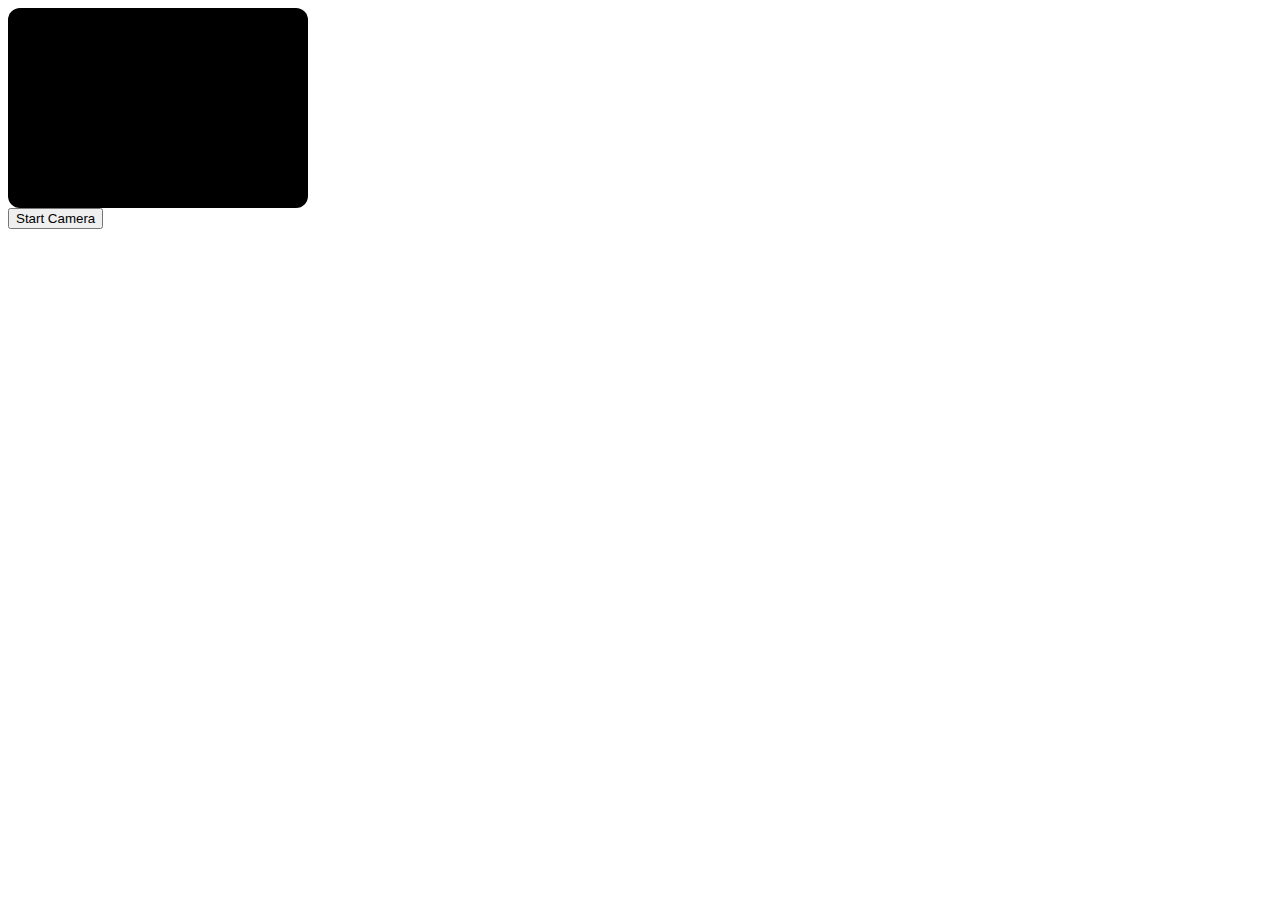
<file: video.html>
<!DOCTYPE html>
<html lang="en">

<head>
    <meta charset="UTF-8">
    <meta name="viewport" content="width=device-width, initial-scale=1.0">
    <title>Document</title>
    <style>
        .video-box {
            width: 300px;
            height: 200px;
            border-radius: 12px;
            overflow: hidden;
            background: black;
        }

        video {
            width: 100%;
            height: 100%;
            object-fit: cover;
        }
    </style>
</head>

<body>
    <div class="video-box">
        <video id="myVideo" autoplay playsinline></video>
    </div>

    <button onclick="startCamera()">Start Camera</button>

</body>

<script>
    async function startCamera() {
        const stream = await navigator.mediaDevices.getUserMedia({
            video: true,
            audio: false
        });

        const video = document.getElementById("myVideo");
        video.srcObject = stream;
    }

</script>

</html>
</file>
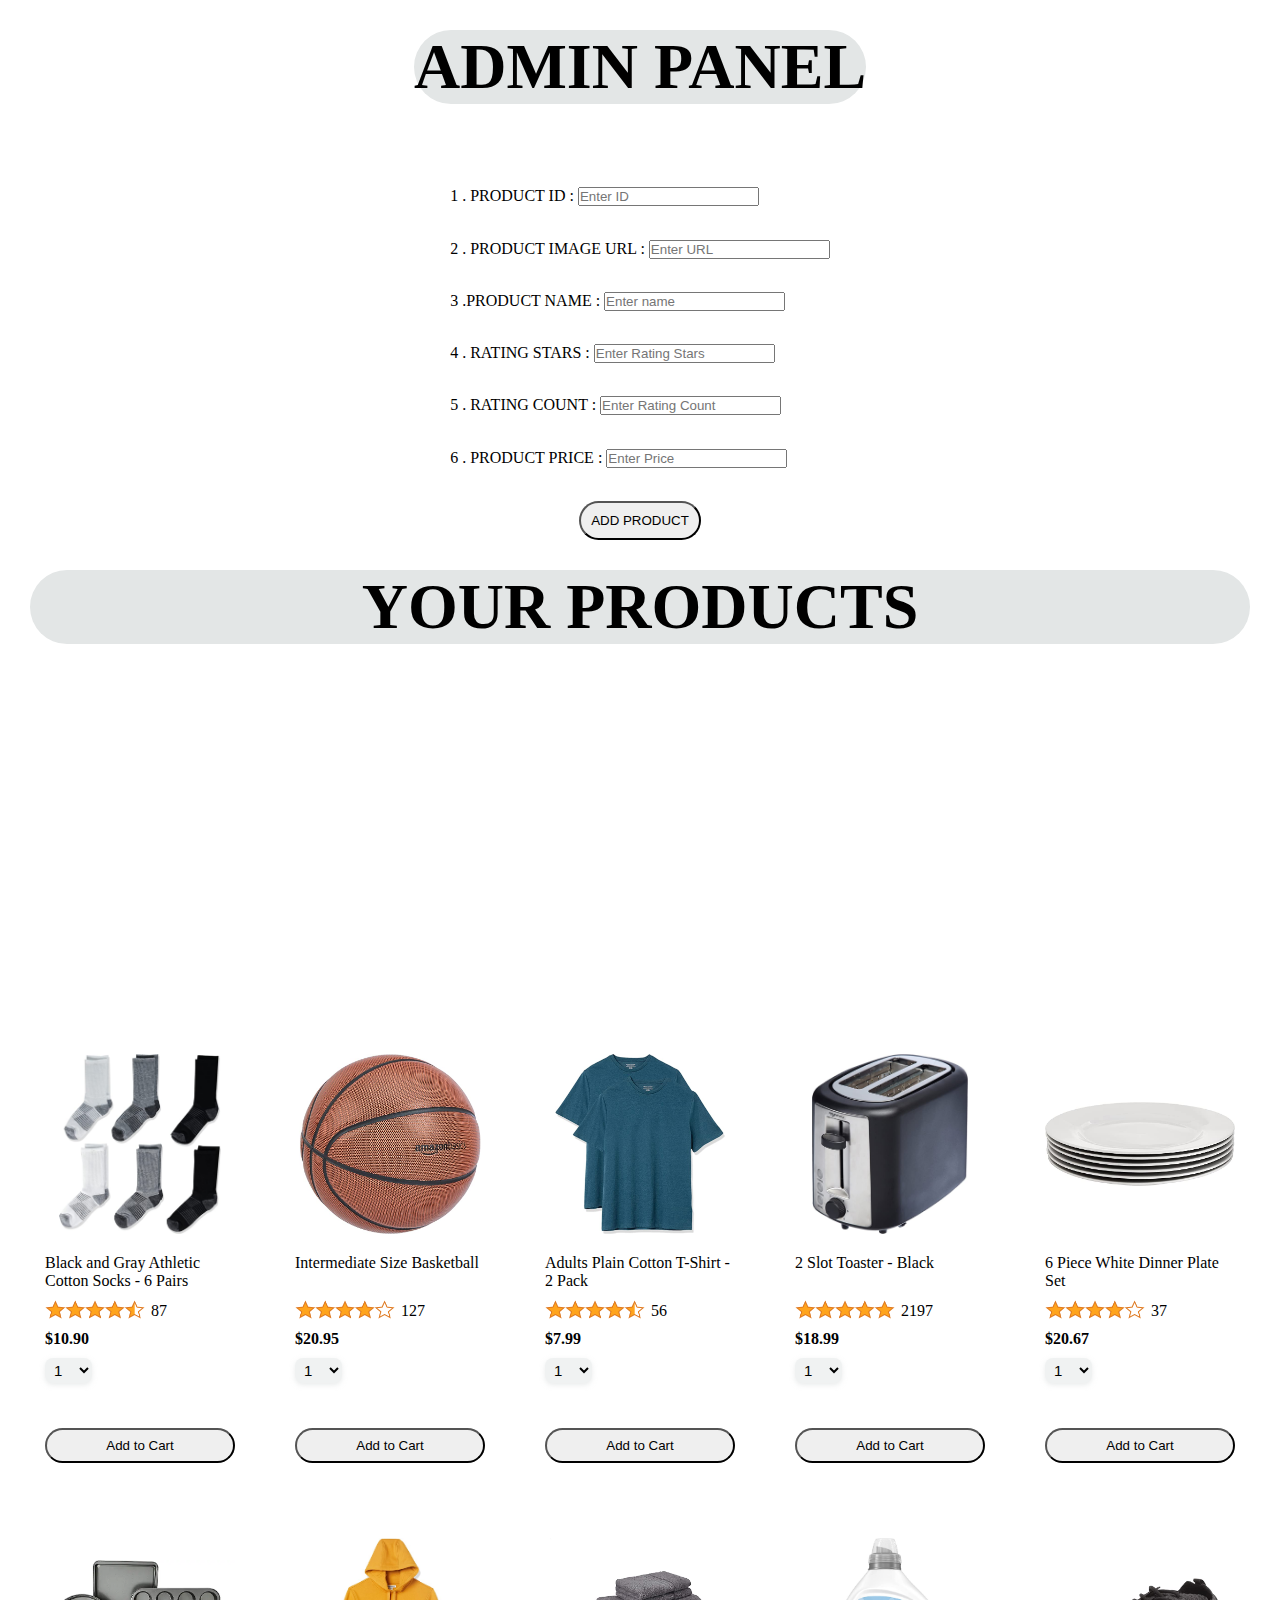
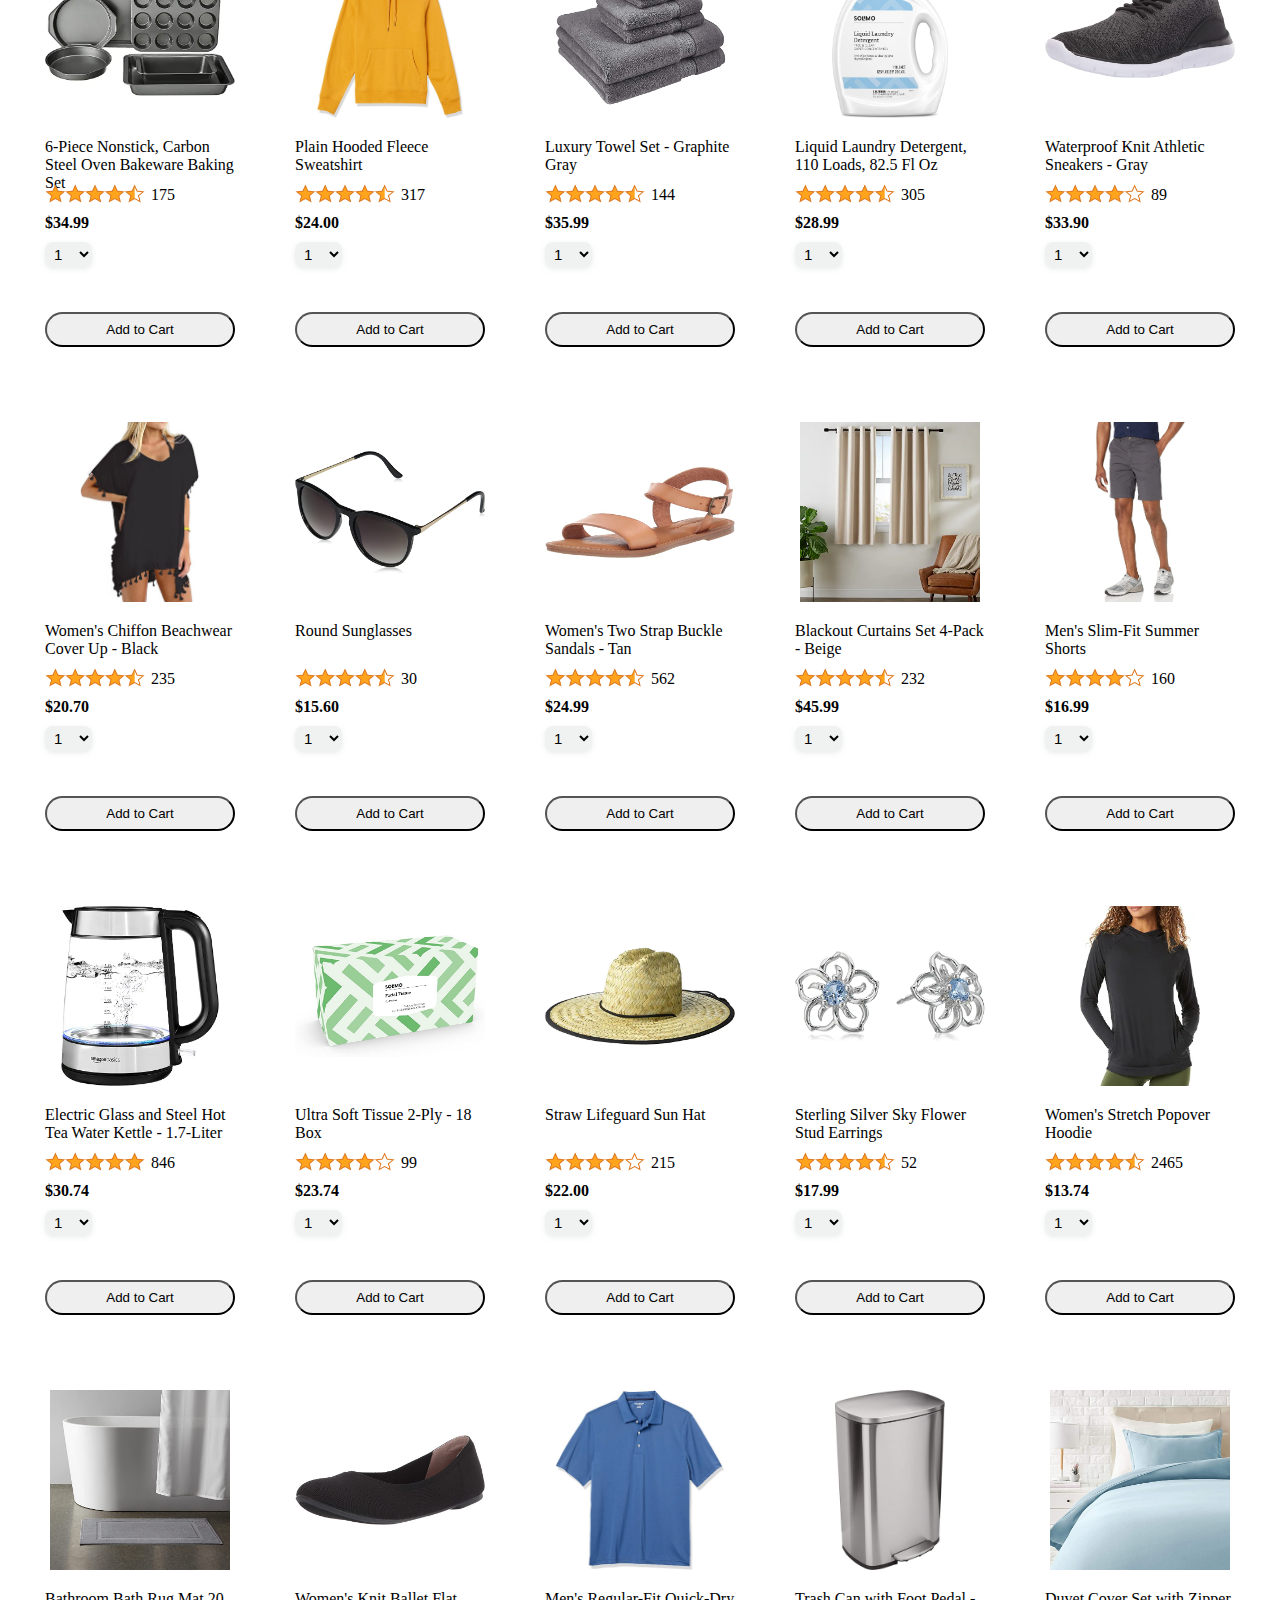
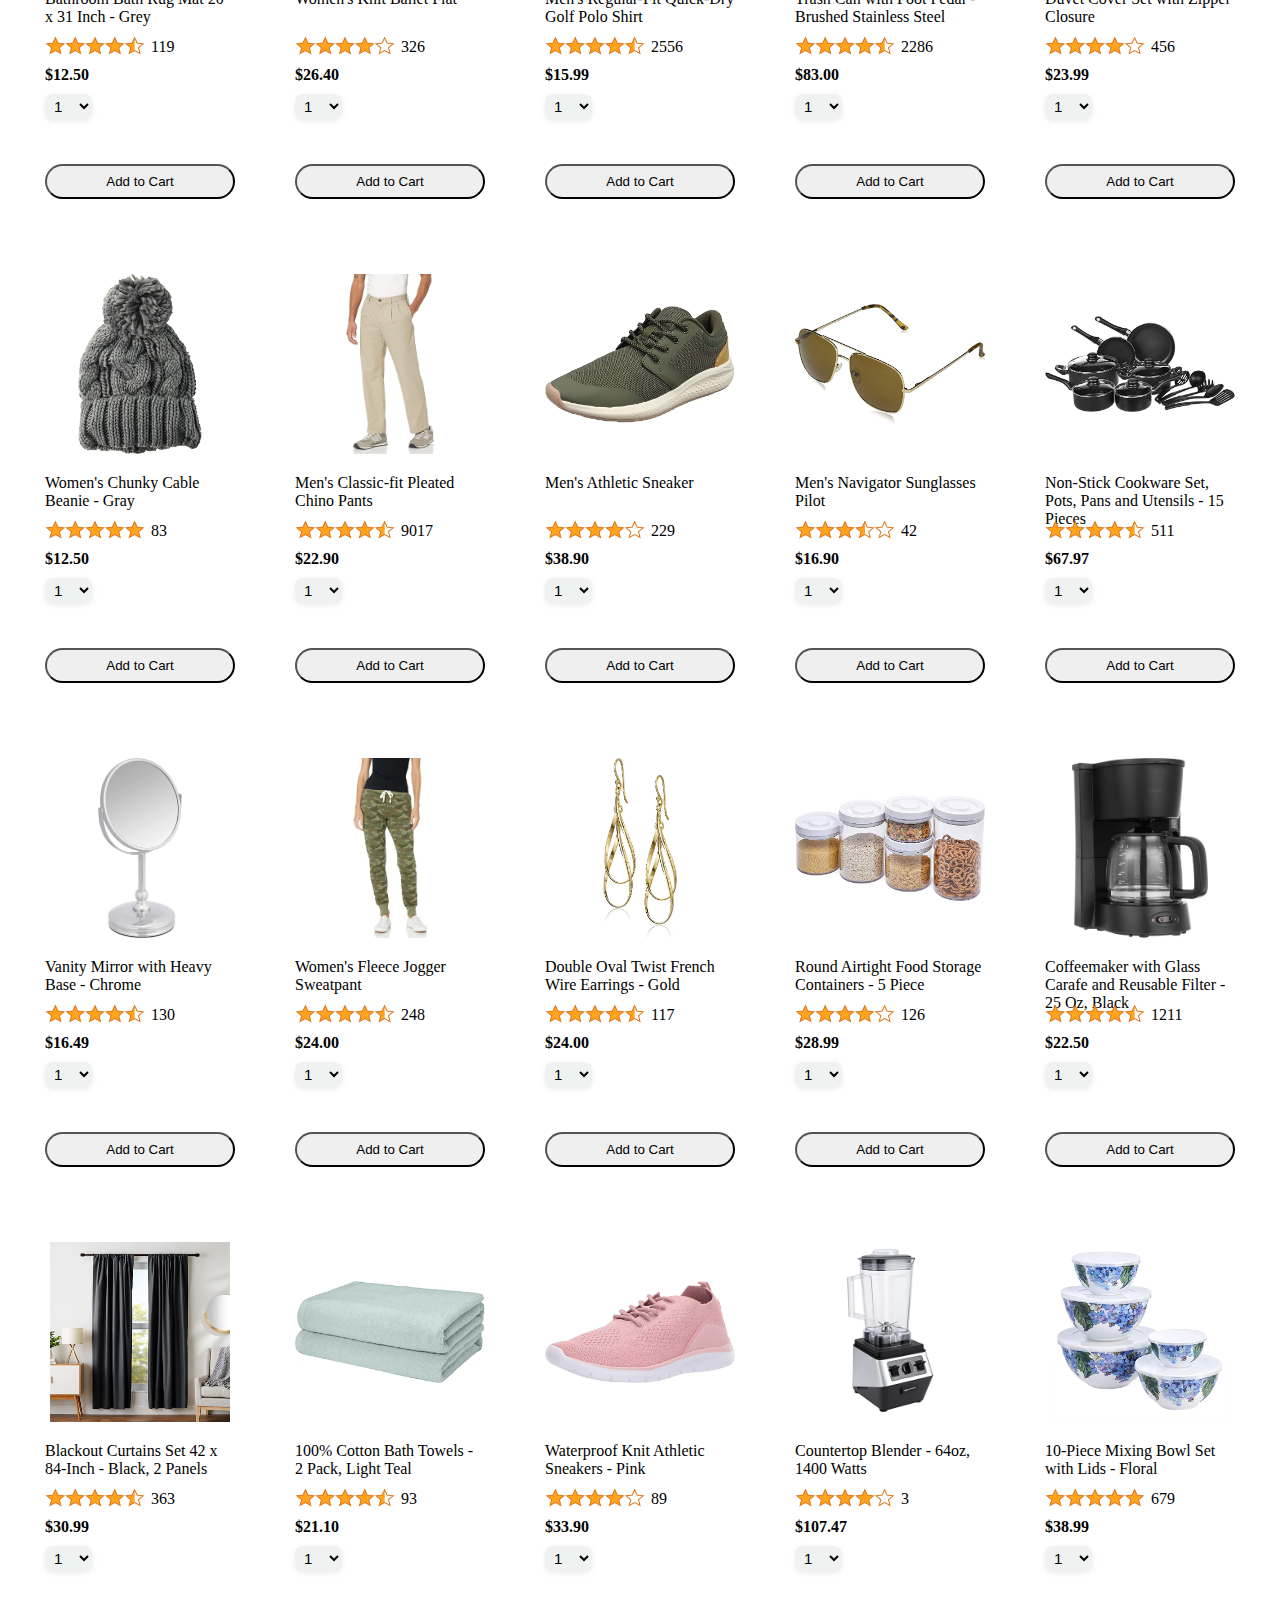
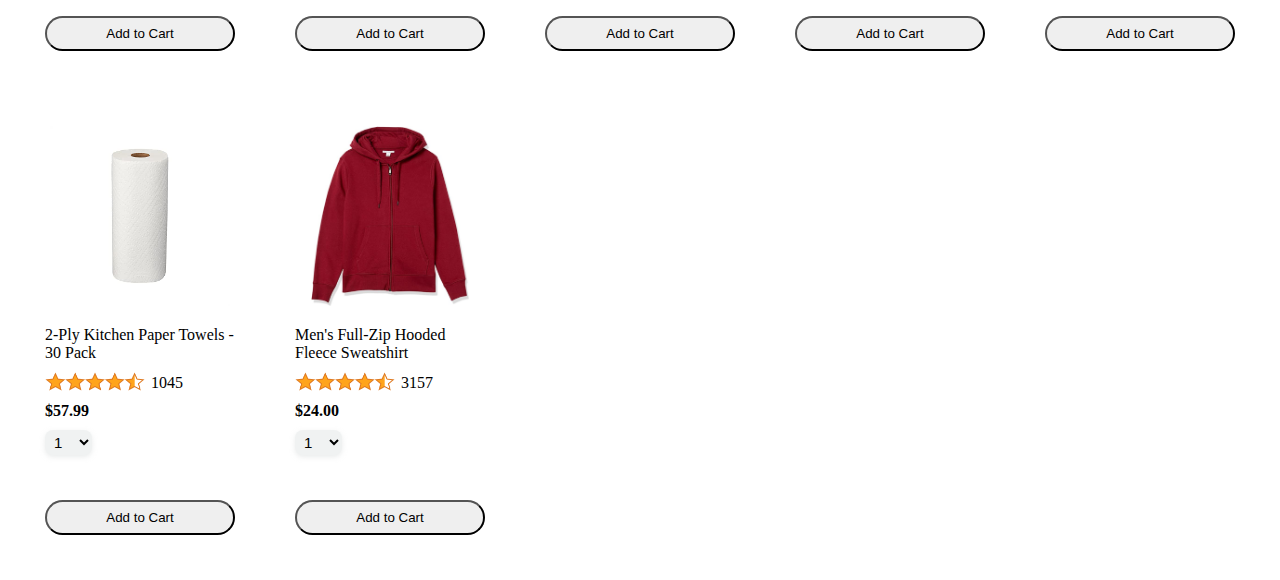
<file: html/admin-panel.html>
<!DOCTYPE html>
<html lang="en">

<head>
    <meta charset="UTF-8">
    <meta name="viewport" content="width=device-width, initial-scale=1.0">
    <title>Amazon-Admin Panel</title>
    <link rel="stylesheet" href="../style/herocontent.css">
    <style>
        * {
            padding: 0;
            margin: 0;
            box-sizing: border-box;
        }

        .admin-outer {
            height: 60vh;
            display: flex;
            align-items: center;
            justify-content: center;
            flex-direction: column;
        }

        .admin {

            height: 100%;
            display: flex;
            flex-direction: column;
            justify-content: space-evenly;
            margin-top: 20px;
        }

        h1 {
            text-align: center;
            font-size: 4rem;
            background-color: #e3e6e6;
            margin: 30px;
            border-radius: 40px;
        }

        .addProduct {
            padding: 10px;
            border-radius: 20px;
        }
    </style>
</head>

<body>
    <div class="admin-outer">

        <h1>ADMIN PANEL</h1>
        <div class="admin">

            <div>
                <span>1 . PRODUCT ID : </span>
                <input type="text" placeholder="Enter ID" class="admin-id">
            </div>




            <div>
                <span>2 . PRODUCT IMAGE URL : </span>
                <input type="text" placeholder="Enter URL" class="admin-image">
            </div>



            <div>
                <span>3 .PRODUCT NAME : </span>
                <input type="text" placeholder="Enter name" class="admin-name">
            </div>



            <div>
                <span>4 . RATING STARS : </span>
                <input type="number" placeholder="Enter Rating Stars" class="admin-ratingStars">
            </div>



            <div>
                <span>5 . RATING COUNT : </span>
                <input type="number" placeholder="Enter Rating Count" class="admin-ratingCount">
            </div>



            <div>
                <span>6 . PRODUCT PRICE : </span>
                <input type="number" placeholder="Enter Price" class="admin-price">
            </div>

        </div>
        <button class="addProduct js-addProduct">ADD PRODUCT</button>
    </div>


    <div class="products">
        <h1>YOUR PRODUCTS</h1>
        <div class="main">
            <div class="products-grid js-products-grid">
            </div>
        </div>
    </div>



</body>



<script src="../scripts/products.js"></script>

<script>
    document.querySelector('.js-addProduct').addEventListener('click', () => {

        const id = document.querySelector('.admin-id').value;
        const image = document.querySelector('.admin-image').value;
        const name = document.querySelector('.admin-name').value;
        const ratingStars = document.querySelector('.admin-ratingStars').value;
        const ratingCount = document.querySelector('.admin-ratingCount').value;
        const price = document.querySelector('.admin-price').value;

        products.push({
            id: id,
            image: image,
            name: name,
            rating: {
                stars: Number(ratingStars),
                count: Number(ratingCount)
            },
            priceCents: Number(price),
            keywords: ["socks", "sports", "apparel"]
        });

        

        renderProducts();
        console.log(products[products.length - 1]);


    });

</script>

<script src="../scripts/amazon.js" type="module"></script>

</html>
</file>
<file: style/herocontent.css>
.main {
    padding: 20px;
    background-color: transparent;
    margin-top: 350px;
}

.products-grid {
    display: grid;

    /* Automatically fits as many columns as possible with a minimum width of 200px */
    grid-template-columns: repeat(auto-fill, minmax(200px, 1fr));
    gap: 10px;
}

@media (max-width: 575px) {
    .main {
        margin-top: 100px;
    }
}

@media (max-width: 700px) {
    .main {
        padding: 12px;
    }

    .products-grid {
        grid-template-columns: 1fr;
    }

    .product-container {
        padding-left: 16px;
        padding-right: 16px;
    }
}

.product-container {
    padding-top: 40px;
    padding-bottom: 25px;
    padding-left: 25px;
    padding-right: 25px;
    
    border: 1px solid var(--border-color);

    display: flex;
    flex-direction: column;
    background-color: var(--surface-bg-color);
}

.product-image-container {
    display: flex;
    justify-content: center;
    align-items: center;

    height: 180px;
    margin-bottom: 20px;
}

.product-image {
    /* Images will overflow their container by default. To
    prevent this, we set max-width and max-height to 100%
    so they stay inside their container. */
    max-width: 100%;
    max-height: 100%;
}

.product-name {
    height: 40px;
    margin-bottom: 5px;
}

.product-rating-container {
    display: flex;
    align-items: center;
    margin-bottom: 10px;
}

.product-rating-stars {
    width: 100px;
    margin-right: 6px;
}

.product-rating-count {
    color: var(--link-color);
    cursor: pointer;
    margin-top: 3px;
}

.product-price {
    font-weight: 700;
    margin-bottom: 10px;
}

.product-quantity-container select{
    margin-bottom: 17px;
    color: var(--text-primary);
    background-color: #f0f2f2;
    border: 1px solid var(--border-color);
    border-radius: 8px;
    padding: 3px 5px;
    font-size: 15px;
    cursor: pointer;
    box-shadow: 0 2px 5px rgba(213, 217, 217, 0.5);
}

.product-spacer {
    flex: 1;
}

.added-to-cart {
    color: var(--accent-color);
    font-size: 16px;

    display: flex;
    align-items: center;
    margin-bottom: 8px;

    /* At first, the "Added to cart" message will
     be invisible. Use JavaScript to change the
     opacity and make it visible. */
    opacity: 0;
}

.added-to-cart img {
    height: 20px;
    margin-right: 5px;
}

.add-to-cart-button {
    width: 100%;
    padding: 8px;
    border-radius: 50px;
}


.ok-added-to-cart {
    opacity: 1;
    transition: opacity 0.150s ease;
}

.added {
    background-color: transparent;
    color: #10a37f;
    transition: background-color 0.4s ease;
}

.added:hover {
    background-color: transparent;
}
</file>
